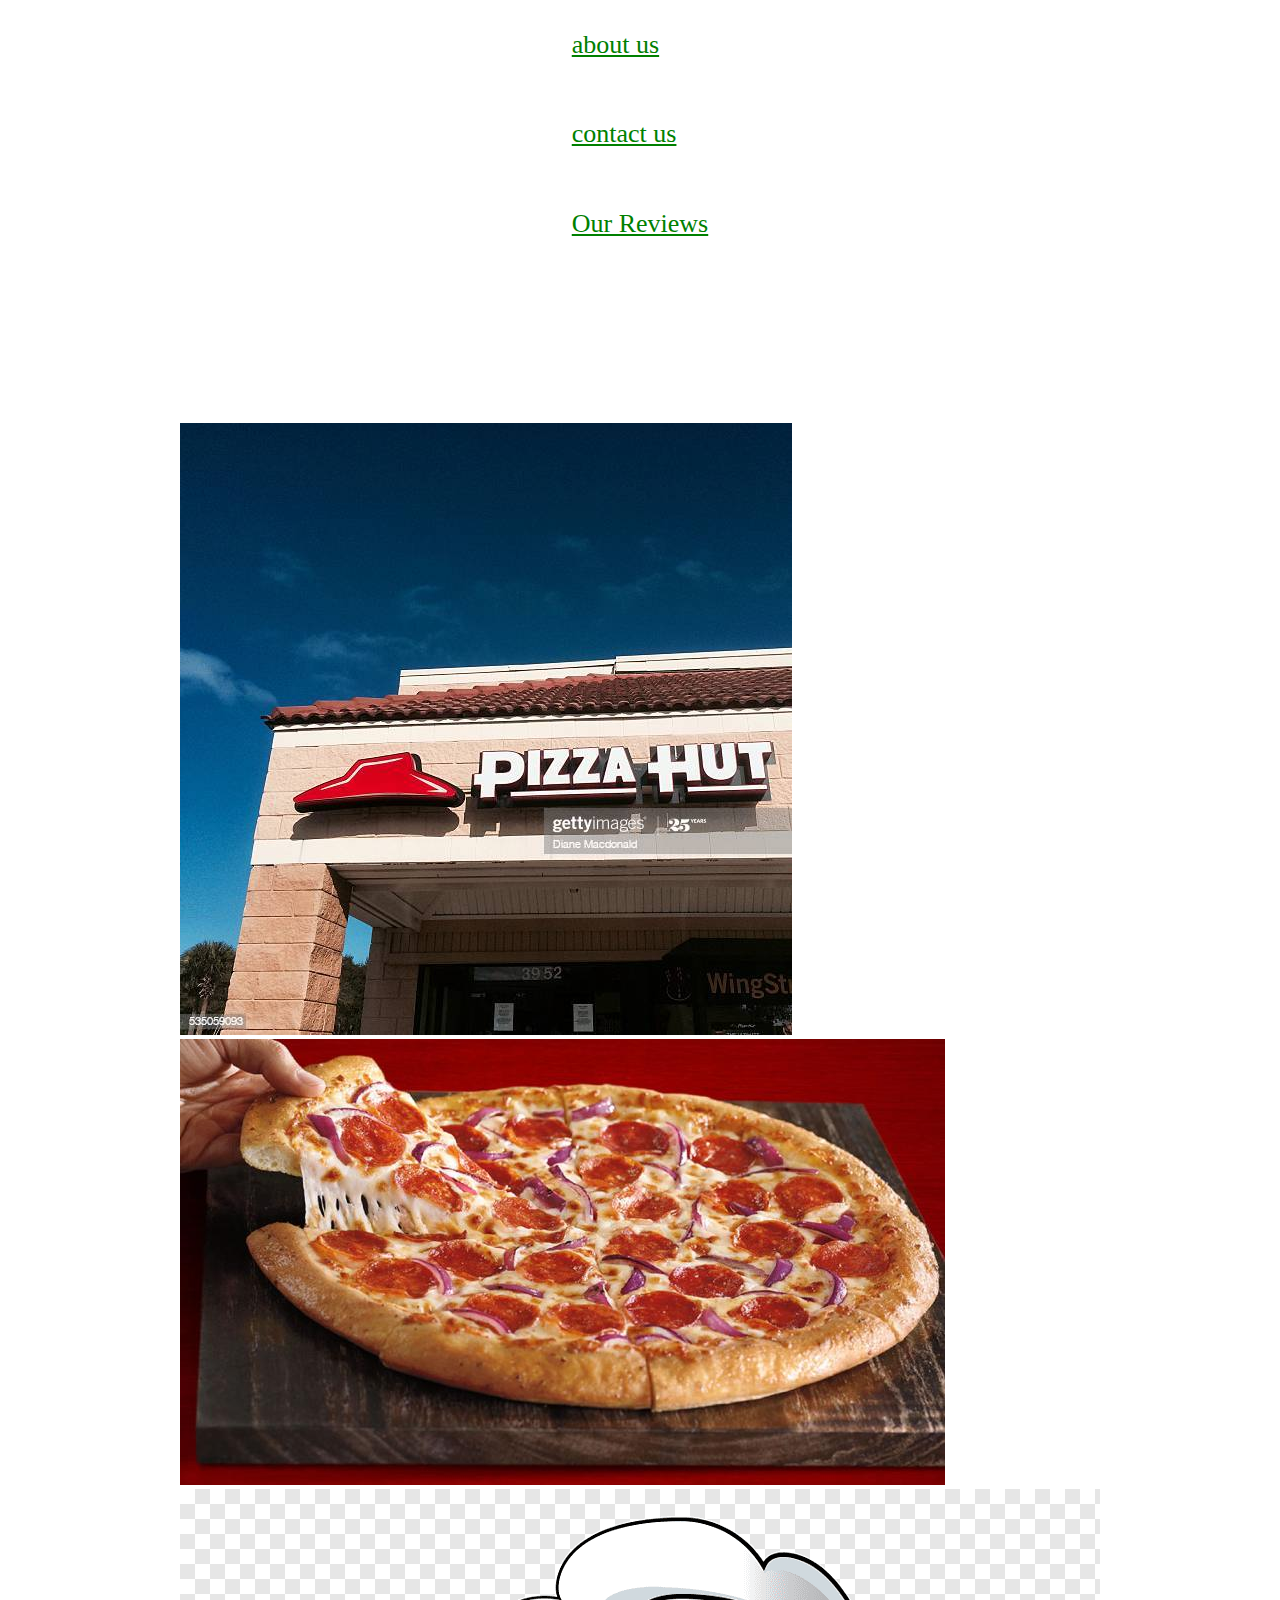
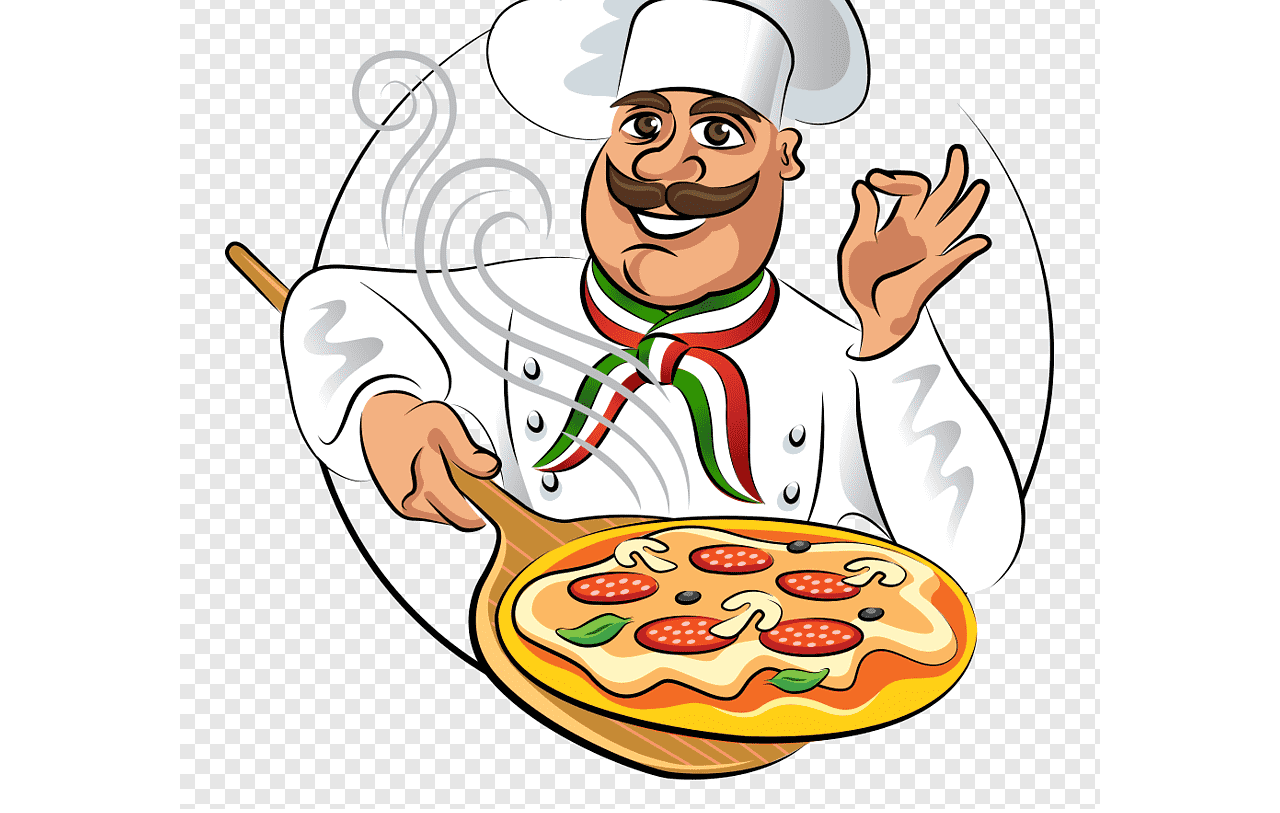
<file: okotoksPizza/index.html>
<!DOCTYPE html>
<html lang="en">
<head>
    <title>
        Okotoks Pizza
    </title>
    <meta charset="UTF-8">
    <meta name="viewport" content="width=device-width, initial-scale=1.0">
    <meta name="description" content="The best pizza in Okotoks!">
    <meta name="author" content="jalex">
    <meta name="keywords" content="pizza, Pizza, PIZZA, pIZZA, okotoks, Okotoks, OKOTOKS, oKOTOKS, okotoks pizza">

    <meta property="og:title" content="tbd">
    <meta property="og:description" content="tbd">
    <meta property="og:image" content="link tbd">
    <meta property="og:url" content="link tbd">
    <meta property="fb:app_id" content="app_id_tbd">

    <meta name="twitter:title" content="tbd">
    <meta name="twitter:description" content="tbd">
    <meta name="twitter:image" content="link tbd">
    <meta name="twitter:card" content="link tbd">
    <meta name="twitter:site" content="@username-tbd">

    <meta property="og:sire_name" content="name tbd">
    <meta name="twitter:image:alt" content="The image failed to load.">

    <title>Document</title>
    <link href="css/style.css" rel="stylesheet">
</head>
<body>
    <header>
        <div class ="links">
            <div>
                <a href="pages/about.html">about us</a>
            </div>
            <div>
                <a href="pages/contact.html">contact us</a>
            </div>
            <div>
                <a href="https://www.yelp.ca/biz/pizza-hut-vancouver-5">Our Reviews</a>
            </div>
        </div>
    </header>
    <div id="video">
        <iframe src="https://www.youtube.com/embed/1-SJGQ2HLp8" frameborder="0" allow="accelerometer; autoplay; encrypted-media; gyroscope; picture-in-picture" allowfullscreen></iframe>
    </div>

    <div class="images">
        <div id="image1">
            <img src="images/image1.jpg" alt="The image failed to load.">
        </div>
        <div id="image2">
            <img src="images/image2.jpg" alt="The image failed to load.">
        </div>
        <div id="image3">
            <img src="images/image3.png" alt="The image failed to load.">
        </div>
    </div>

</body>
</html>
</file>
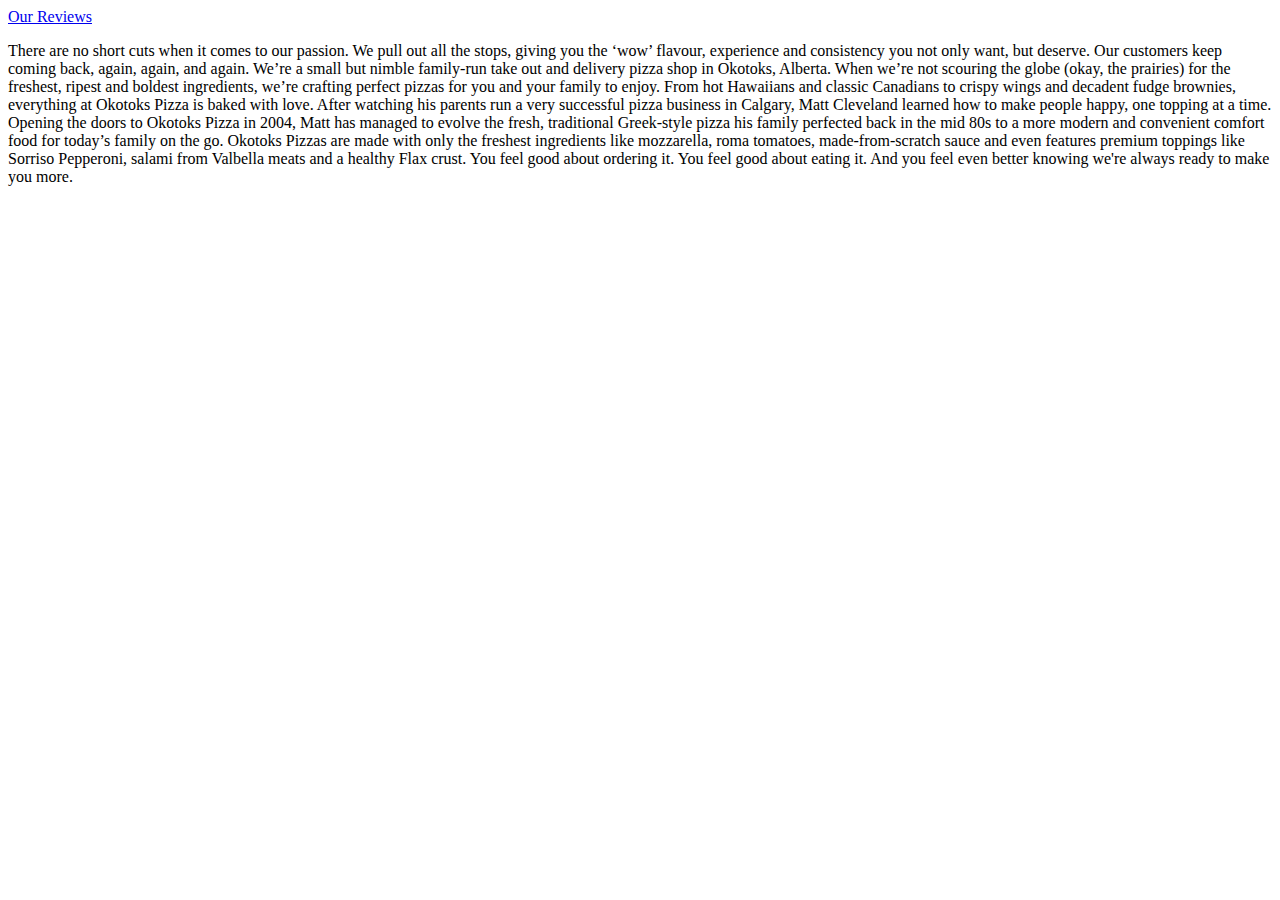
<file: okotoksPizza/pages/about.html>
<!DOCTYPE html>
<html lang="en">
<head>
    <meta charset="UTF-8">
    <meta name="viewport" content="width=device-width, initial-scale=1.0">
    <title>Document</title>
</head>
<body>

    <section>
        <a href="https://www.yelp.ca/biz/pizza-hut-vancouver-5">Our Reviews</a>
        <div>
            <p>
                There are no short cuts when it comes to our passion. We pull out all the stops, 
                giving you the ‘wow’ flavour, experience and consistency you not only want, but deserve. 
                Our customers keep coming back, again, again, and again. We’re a small but nimble 
                family-run take out and delivery pizza shop in Okotoks, Alberta. When we’re not 
                scouring the globe (okay, the prairies) for the freshest, ripest and boldest ingredients, 
                we’re crafting perfect pizzas for you and your family to enjoy. From hot Hawaiians and classic 
                Canadians to crispy wings and decadent fudge brownies, everything at Okotoks Pizza is baked 
                with love. After watching his parents run a very successful pizza business in Calgary, 
                Matt Cleveland learned how to make people happy, one topping at a time. Opening the doors 
                to Okotoks Pizza in 2004, Matt has managed to evolve the fresh, traditional Greek-style pizza 
                his family perfected back in the mid 80s to a more modern and convenient comfort food for today’s 
                family on the go. Okotoks Pizzas are made with only the freshest ingredients like mozzarella, 
                roma tomatoes, made-from-scratch sauce and even features premium toppings like Sorriso Pepperoni, 
                salami from Valbella meats and a healthy Flax crust. You feel good about ordering it. You feel good 
                about eating it. And you feel even better knowing we're always ready to make you more.
            </p>
        </div>
    </section>

</body>
</html>
</file>
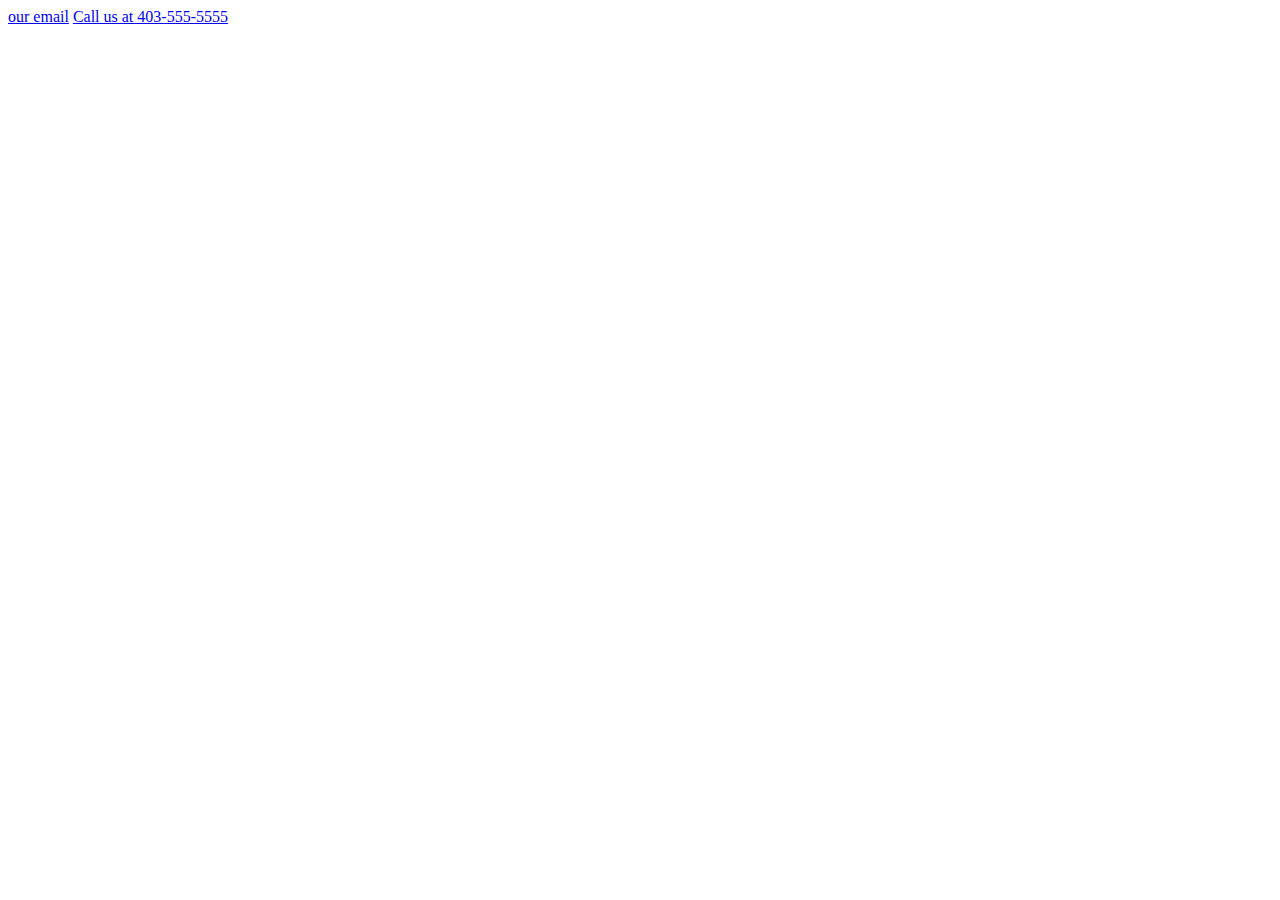
<file: okotoksPizza/pages/contact.html>
<!DOCTYPE html>
<html lang="en">
<head>
    <meta charset="UTF-8">
    <meta name="viewport" content="width=device-width, initial-scale=1.0">
    <title>Document</title>
</head>
<body>
    <a href="mailto: info@okotokspizza.ca">our email</a>
    <a href="tel:4035555555">Call us at 403-555-5555</a>
</body>
</html>
</file>
<file: okotoksPizza/css/style.css>
@media only screen and (max-width: 400px) {
  * {
    margin: 0px;
    padding: 0px;
  }
  body {
    display: -ms-grid;
    display: grid;
    -webkit-box-pack: center;
        -ms-flex-pack: center;
            justify-content: center;
    -webkit-box-align: center;
        -ms-flex-align: center;
            align-items: center;
  }
  #video {
    width: 80vw;
    height: auto;
  }
  .images {
    display: -ms-grid;
    display: grid;
    width: 80vw;
    height: auto;
    -webkit-box-pack: center;
        -ms-flex-pack: center;
            justify-content: center;
    -webkit-box-align: center;
        -ms-flex-align: center;
            align-items: center;
    -webkit-transition: -webkit-box-shadow 0.25s ease-in-out;
    transition: -webkit-box-shadow 0.25s ease-in-out;
    transition: box-shadow 0.25s ease-in-out;
    transition: box-shadow 0.25s ease-in-out, -webkit-box-shadow 0.25s ease-in-out;
    -webkit-box-shadow: 10px 10px 14px lightgray;
            box-shadow: 10px 10px 14px lightgray;
  }
  .links {
    display: -ms-grid;
    display: grid;
    -ms-grid-rows: 7vw 7vw 7vw;
        grid-template-rows: 7vw 7vw 7vw;
    -webkit-box-pack: center;
        -ms-flex-pack: center;
            justify-content: center;
    -ms-flex-line-pack: center;
        align-content: center;
    -webkit-box-align: center;
        -ms-flex-align: center;
            align-items: center;
  }
}

@media only screen and (min-width: 401px) {
  * {
    margin: 0px;
    padding: 0px;
  }
}

@media only screen and (min-width: 900px) {
  * {
    margin: 0px;
    padding: 0px;
  }
  .links {
    display: -ms-grid;
    display: grid;
    -ms-grid-rows: 7vw 7vw 7vw;
        grid-template-rows: 7vw 7vw 7vw;
    -webkit-box-pack: center;
        -ms-flex-pack: center;
            justify-content: center;
    -ms-flex-line-pack: center;
        align-content: center;
    -webkit-box-align: center;
        -ms-flex-align: center;
            align-items: center;
  }
  body {
    display: -ms-grid;
    display: grid;
    -webkit-box-pack: center;
        -ms-flex-pack: center;
            justify-content: center;
    -webkit-box-align: center;
        -ms-flex-align: center;
            align-items: center;
  }
  #video {
    width: 80vw;
    height: auto;
  }
  .images {
    display: -ms-grid;
    display: grid;
    width: 80vw;
    height: auto;
    -webkit-box-pack: center;
        -ms-flex-pack: center;
            justify-content: center;
    -webkit-box-align: center;
        -ms-flex-align: center;
            align-items: center;
    -ms-grid-column-align: center;
        justify-self: center;
    -ms-grid-row-align: center;
        align-self: center;
  }
  * {
    margin: 0px;
    padding: 0px;
  }
  body {
    display: -ms-grid;
    display: grid;
    -webkit-box-pack: center;
        -ms-flex-pack: center;
            justify-content: center;
    -webkit-box-align: center;
        -ms-flex-align: center;
            align-items: center;
  }
  #video {
    width: 80vw;
    height: auto;
  }
  .images {
    display: -ms-grid;
    display: grid;
    width: 80vw;
    height: auto;
    -webkit-box-pack: center;
        -ms-flex-pack: center;
            justify-content: center;
    -webkit-box-align: center;
        -ms-flex-align: center;
            align-items: center;
  }
  a {
    color: green;
    font-size: 26px;
  }
}
/*# sourceMappingURL=style.css.map */
</file>
